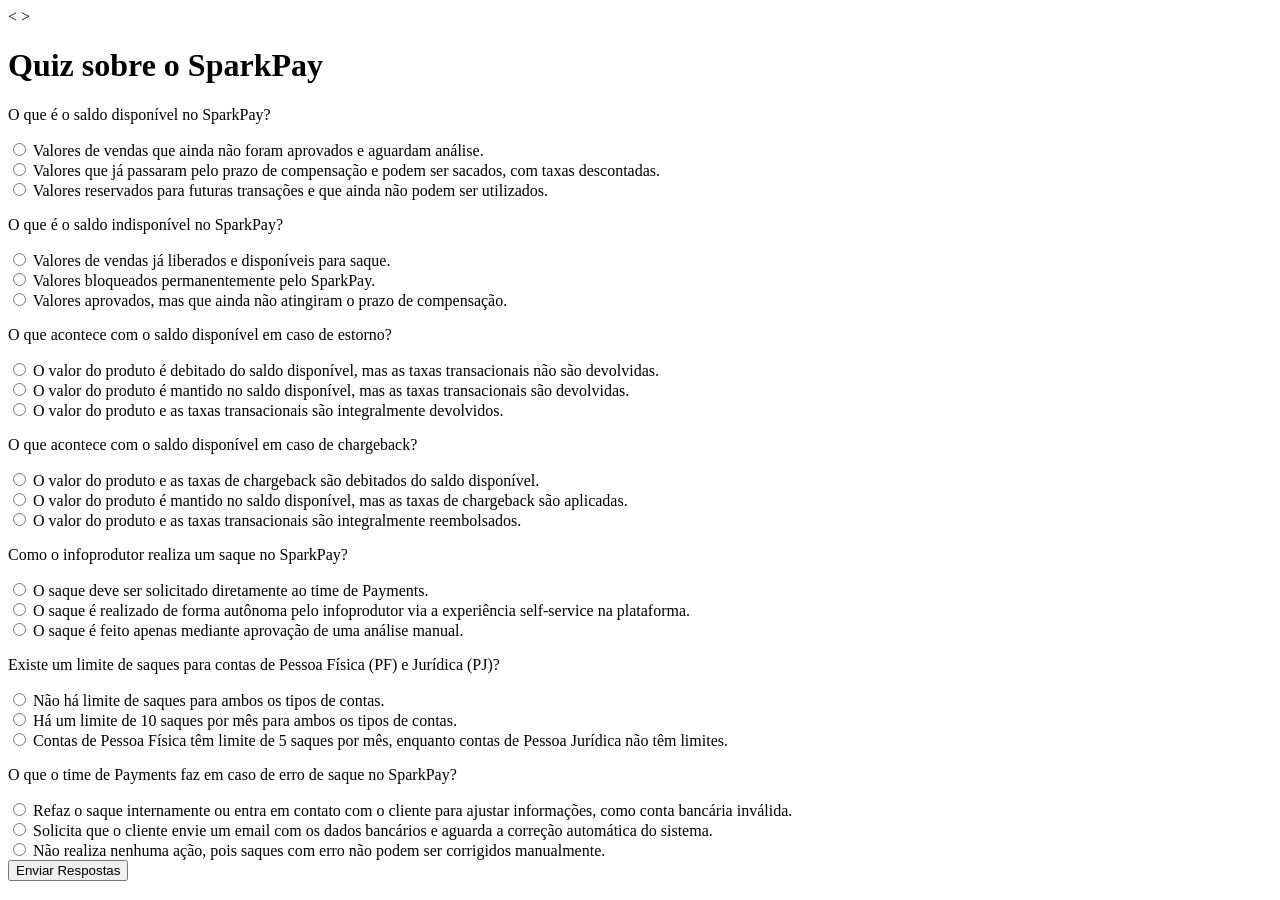
<file: index.html>
<!DOCTYPE html>
<html lang="en">
<<link rel="preconnect" href="https://fonts.googleapis.com">
<link rel="preconnect" href="https://fonts.gstatic.com" crossorigin>
<link href="https://fonts.googleapis.com/css2?family=Playfair+Display:ital,wght@0,400..900;1,400..900&display=swap" rel="stylesheet">>
    <meta charset="UTF-8">
    <meta name="viewport" content="width=device-width, initial-scale=1.0">
    <title>Quiz SparkPay</title>
    <link rel="stylesheet" href="css/style.css">
</head>
<body>
    <div class="quiz-container">
        <h1>Quiz sobre o SparkPay</h1>
        <form id="quiz-form">
            <!-- Perguntas sobre Saldo -->
            <div class="question">
                <p>O que é o saldo disponível no SparkPay?</p>
                <input type="radio" name="q1" value="1"> Valores de vendas que ainda não foram aprovados e aguardam análise.<br>
                <input type="radio" name="q1" value="2"> Valores que já passaram pelo prazo de compensação e podem ser sacados, com taxas descontadas.<br>
                <input type="radio" name="q1" value="3"> Valores reservados para futuras transações e que ainda não podem ser utilizados.<br>
            </div>

            <div class="question">
                <p>O que é o saldo indisponível no SparkPay?</p>
                <input type="radio" name="q2" value="1"> Valores de vendas já liberados e disponíveis para saque.<br>
                <input type="radio" name="q2" value="2"> Valores bloqueados permanentemente pelo SparkPay.<br>
                <input type="radio" name="q2" value="3"> Valores aprovados, mas que ainda não atingiram o prazo de compensação.<br>
            </div>

            <div class="question">
                <p>O que acontece com o saldo disponível em caso de estorno?</p>
                <input type="radio" name="q3" value="1"> O valor do produto é debitado do saldo disponível, mas as taxas transacionais não são devolvidas.<br>
                <input type="radio" name="q3" value="2"> O valor do produto é mantido no saldo disponível, mas as taxas transacionais são devolvidas.<br>
                <input type="radio" name="q3" value="3"> O valor do produto e as taxas transacionais são integralmente devolvidos.<br>
            </div>

            <div class="question">
                <p>O que acontece com o saldo disponível em caso de chargeback?</p>
                <input type="radio" name="q4" value="1"> O valor do produto e as taxas de chargeback são debitados do saldo disponível.<br>
                <input type="radio" name="q4" value="2"> O valor do produto é mantido no saldo disponível, mas as taxas de chargeback são aplicadas.<br>
                <input type="radio" name="q4" value="3"> O valor do produto e as taxas transacionais são integralmente reembolsados.<br>
            </div>

            <!-- Perguntas sobre Saques -->
            <div class="question">
                <p>Como o infoprodutor realiza um saque no SparkPay?</p>
                <input type="radio" name="q5" value="1"> O saque deve ser solicitado diretamente ao time de Payments.<br>
                <input type="radio" name="q5" value="2"> O saque é realizado de forma autônoma pelo infoprodutor via a experiência self-service na plataforma.<br>
                <input type="radio" name="q5" value="3"> O saque é feito apenas mediante aprovação de uma análise manual.<br>
            </div>

            <div class="question">
                <p>Existe um limite de saques para contas de Pessoa Física (PF) e Jurídica (PJ)?</p>
                <input type="radio" name="q6" value="1"> Não há limite de saques para ambos os tipos de contas.<br>
                <input type="radio" name="q6" value="2"> Há um limite de 10 saques por mês para ambos os tipos de contas.<br>
                <input type="radio" name="q6" value="3"> Contas de Pessoa Física têm limite de 5 saques por mês, enquanto contas de Pessoa Jurídica não têm limites.<br>
            </div>

            <div class="question">
                <p>O que o time de Payments faz em caso de erro de saque no SparkPay?</p>
                <input type="radio" name="q7" value="1"> Refaz o saque internamente ou entra em contato com o cliente para ajustar informações, como conta bancária inválida.<br>
                <input type="radio" name="q7" value="2"> Solicita que o cliente envie um email com os dados bancários e aguarda a correção automática do sistema.<br>
                <input type="radio" name="q7" value="3"> Não realiza nenhuma ação, pois saques com erro não podem ser corrigidos manualmente.<br>
            </div>

            <button type="button" onclick="submitQuiz()">Enviar Respostas</button>
        </form>
        <p id="result"></p>
    </div>
    <script src="js/script.js"></script>
</body>
</html>
</file>
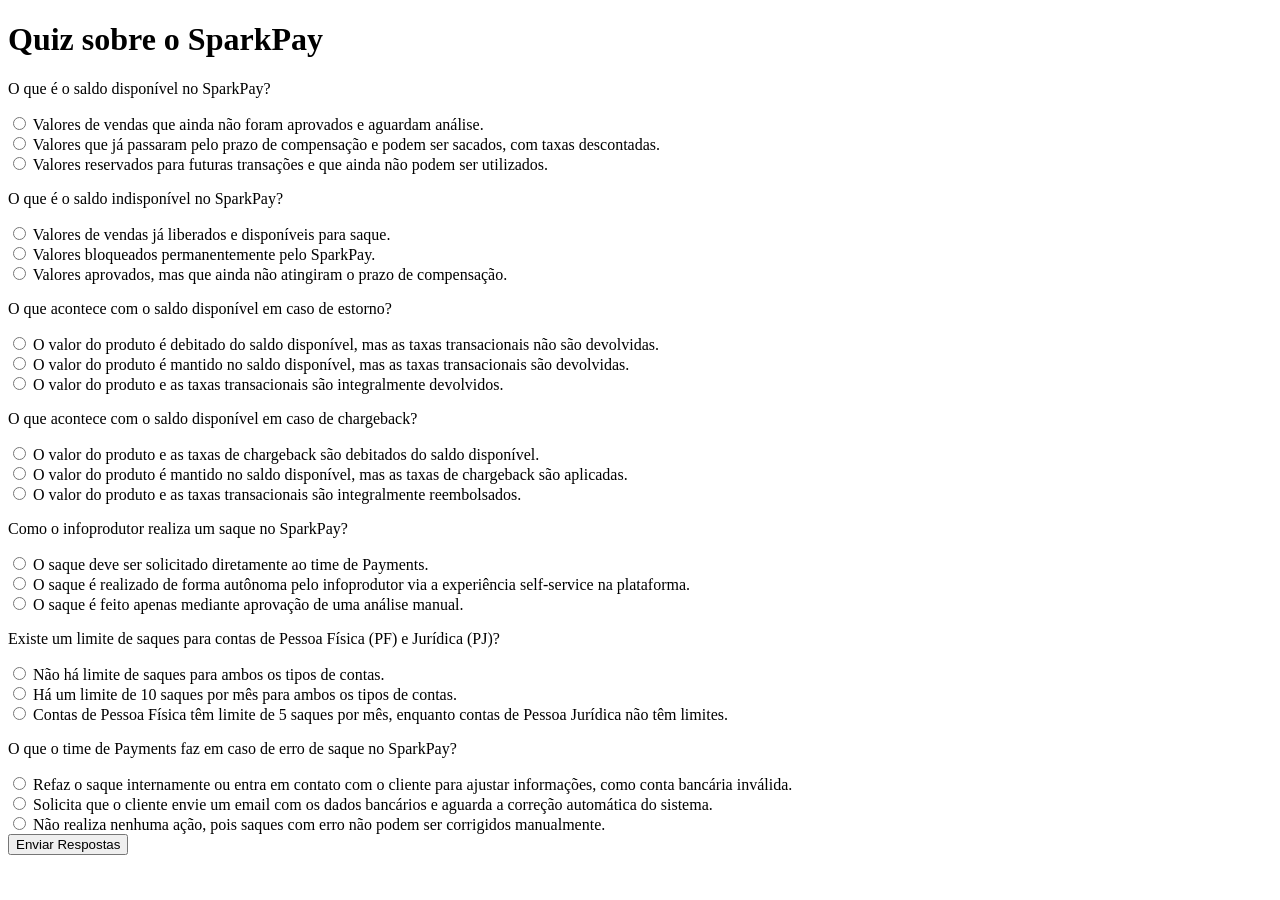
<file: index (2).html>
<!DOCTYPE html>
<html lang="en">
<link href="https://fonts.googleapis.com/css2?family=Roboto:wght@400;700&display=swap" rel="stylesheet">
    <meta charset="UTF-8">
    <meta name="viewport" content="width=device-width, initial-scale=1.0">
    <title>Quiz SparkPay</title>
    <link rel="stylesheet" href="css/style.css">
</head>
<body>
    <div class="quiz-container">
        <h1>Quiz sobre o SparkPay</h1>
        <form id="quiz-form">
            <!-- Perguntas sobre Saldo -->
            <div class="question">
                <p>O que é o saldo disponível no SparkPay?</p>
                <input type="radio" name="q1" value="1"> Valores de vendas que ainda não foram aprovados e aguardam análise.<br>
                <input type="radio" name="q1" value="2"> Valores que já passaram pelo prazo de compensação e podem ser sacados, com taxas descontadas.<br>
                <input type="radio" name="q1" value="3"> Valores reservados para futuras transações e que ainda não podem ser utilizados.<br>
            </div>

            <div class="question">
                <p>O que é o saldo indisponível no SparkPay?</p>
                <input type="radio" name="q2" value="1"> Valores de vendas já liberados e disponíveis para saque.<br>
                <input type="radio" name="q2" value="2"> Valores bloqueados permanentemente pelo SparkPay.<br>
                <input type="radio" name="q2" value="3"> Valores aprovados, mas que ainda não atingiram o prazo de compensação.<br>
            </div>

            <div class="question">
                <p>O que acontece com o saldo disponível em caso de estorno?</p>
                <input type="radio" name="q3" value="1"> O valor do produto é debitado do saldo disponível, mas as taxas transacionais não são devolvidas.<br>
                <input type="radio" name="q3" value="2"> O valor do produto é mantido no saldo disponível, mas as taxas transacionais são devolvidas.<br>
                <input type="radio" name="q3" value="3"> O valor do produto e as taxas transacionais são integralmente devolvidos.<br>
            </div>

            <div class="question">
                <p>O que acontece com o saldo disponível em caso de chargeback?</p>
                <input type="radio" name="q4" value="1"> O valor do produto e as taxas de chargeback são debitados do saldo disponível.<br>
                <input type="radio" name="q4" value="2"> O valor do produto é mantido no saldo disponível, mas as taxas de chargeback são aplicadas.<br>
                <input type="radio" name="q4" value="3"> O valor do produto e as taxas transacionais são integralmente reembolsados.<br>
            </div>

            <!-- Perguntas sobre Saques -->
            <div class="question">
                <p>Como o infoprodutor realiza um saque no SparkPay?</p>
                <input type="radio" name="q5" value="1"> O saque deve ser solicitado diretamente ao time de Payments.<br>
                <input type="radio" name="q5" value="2"> O saque é realizado de forma autônoma pelo infoprodutor via a experiência self-service na plataforma.<br>
                <input type="radio" name="q5" value="3"> O saque é feito apenas mediante aprovação de uma análise manual.<br>
            </div>

            <div class="question">
                <p>Existe um limite de saques para contas de Pessoa Física (PF) e Jurídica (PJ)?</p>
                <input type="radio" name="q6" value="1"> Não há limite de saques para ambos os tipos de contas.<br>
                <input type="radio" name="q6" value="2"> Há um limite de 10 saques por mês para ambos os tipos de contas.<br>
                <input type="radio" name="q6" value="3"> Contas de Pessoa Física têm limite de 5 saques por mês, enquanto contas de Pessoa Jurídica não têm limites.<br>
            </div>

            <div class="question">
                <p>O que o time de Payments faz em caso de erro de saque no SparkPay?</p>
                <input type="radio" name="q7" value="1"> Refaz o saque internamente ou entra em contato com o cliente para ajustar informações, como conta bancária inválida.<br>
                <input type="radio" name="q7" value="2"> Solicita que o cliente envie um email com os dados bancários e aguarda a correção automática do sistema.<br>
                <input type="radio" name="q7" value="3"> Não realiza nenhuma ação, pois saques com erro não podem ser corrigidos manualmente.<br>
            </div>

            <button type="button" onclick="submitQuiz()">Enviar Respostas</button>
        </form>
        <p id="result"></p>
    </div>
    <script src="js/script.js"></script>
</body>
</html>
</file>
<file: css/style.css>
body {
.playfair-display-<uniquifier> {
  font-family: "Playfair Display", serif;
  font-optical-sizing: auto;
  font-weight: <weight>;
  font-style: normal;
}
.quiz-container {
    max-width: 600px;
    margin: 50px auto;
    padding: 20px;
    background-color: #fff;
    border-radius: 8px;
    box-shadow: 0 4px 6px rgba(0, 0, 0, 0.1);
    text-align: center;
}
button {
    padding: 10px 20px;
    background-color: #007BFF;
    color: white;
    border: none;
    border-radius: 5px;
    cursor: pointer;
}
button:hover {
    background-color: #0056b3;
}
</file>
